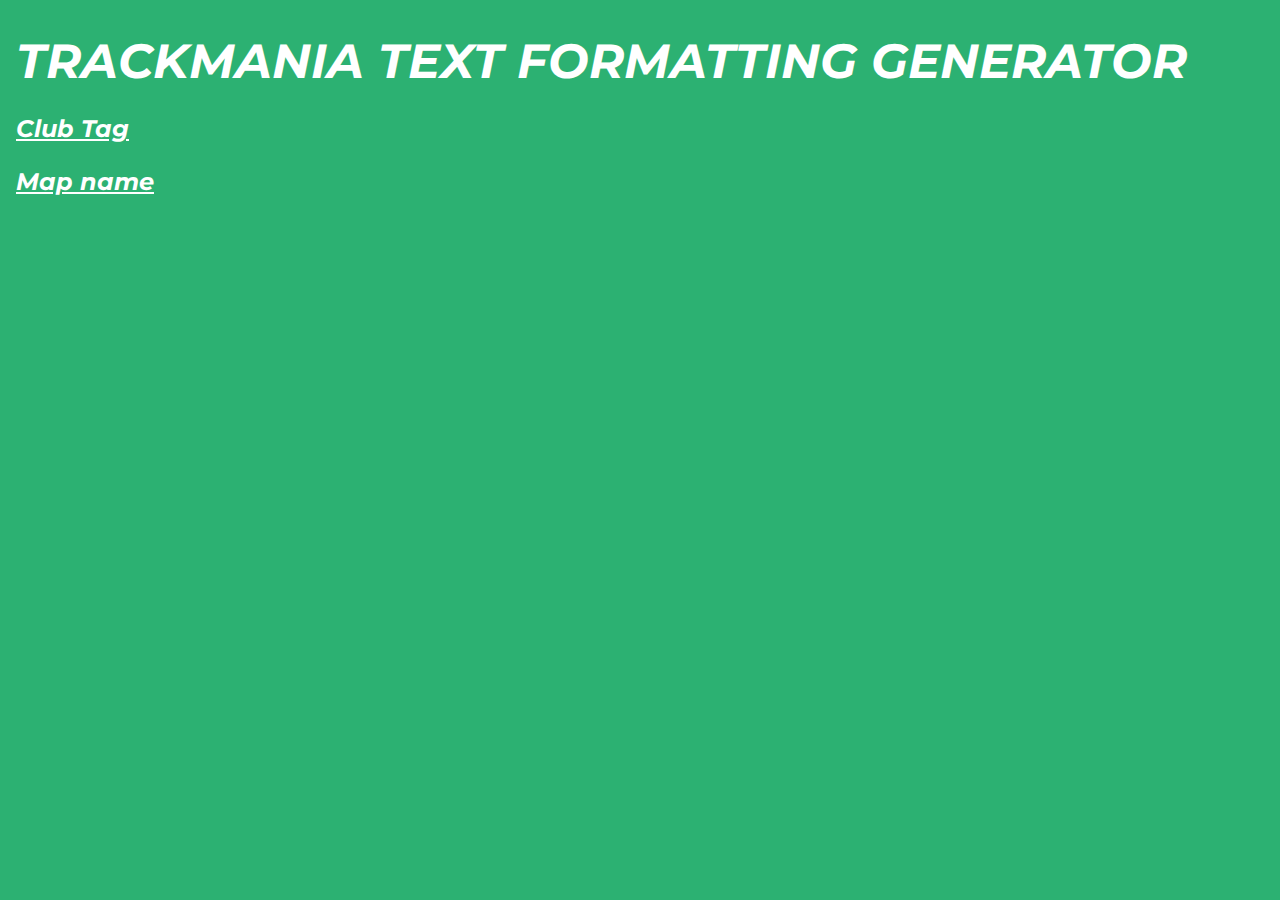
<file: index.html>
<!DOCTYPE html>
<html lang="en">
<head>
    <meta charset="UTF-8">
    <meta http-equiv="X-UA-Compatible" content="IE=edge">
    <meta name="viewport" content="width=device-width, initial-scale=1.0">

    <link rel="preconnect" href="https://fonts.googleapis.com">
    <link rel="preconnect" href="https://fonts.gstatic.com" crossorigin>
    <link href="https://fonts.googleapis.com/css2?family=Montserrat:ital,wght@0,700;0,900;1,700;1,900&display=swap" rel="stylesheet">
    
    <link rel="stylesheet" href="style.css">

    <link rel="icon" href="/favicon.ico" sizes="any"><!-- 32×32 -->
    <link rel="icon" href="/icon.svg" type="image/svg+xml">
    <link rel="apple-touch-icon" href="/apple-touch-icon.png"><!-- 180×180 -->
    <link rel="manifest" href="/manifest.webmanifest">

    <title>Trackmania Text Formatting Generator</title>
</head>
<body>
    <h1>Trackmania Text Formatting Generator</h1>
    <p><a href="club-tag.html">Club Tag</a></p>
    <p><a href="map-name.html">Map name</a></p>
</body>
</html>
</file>
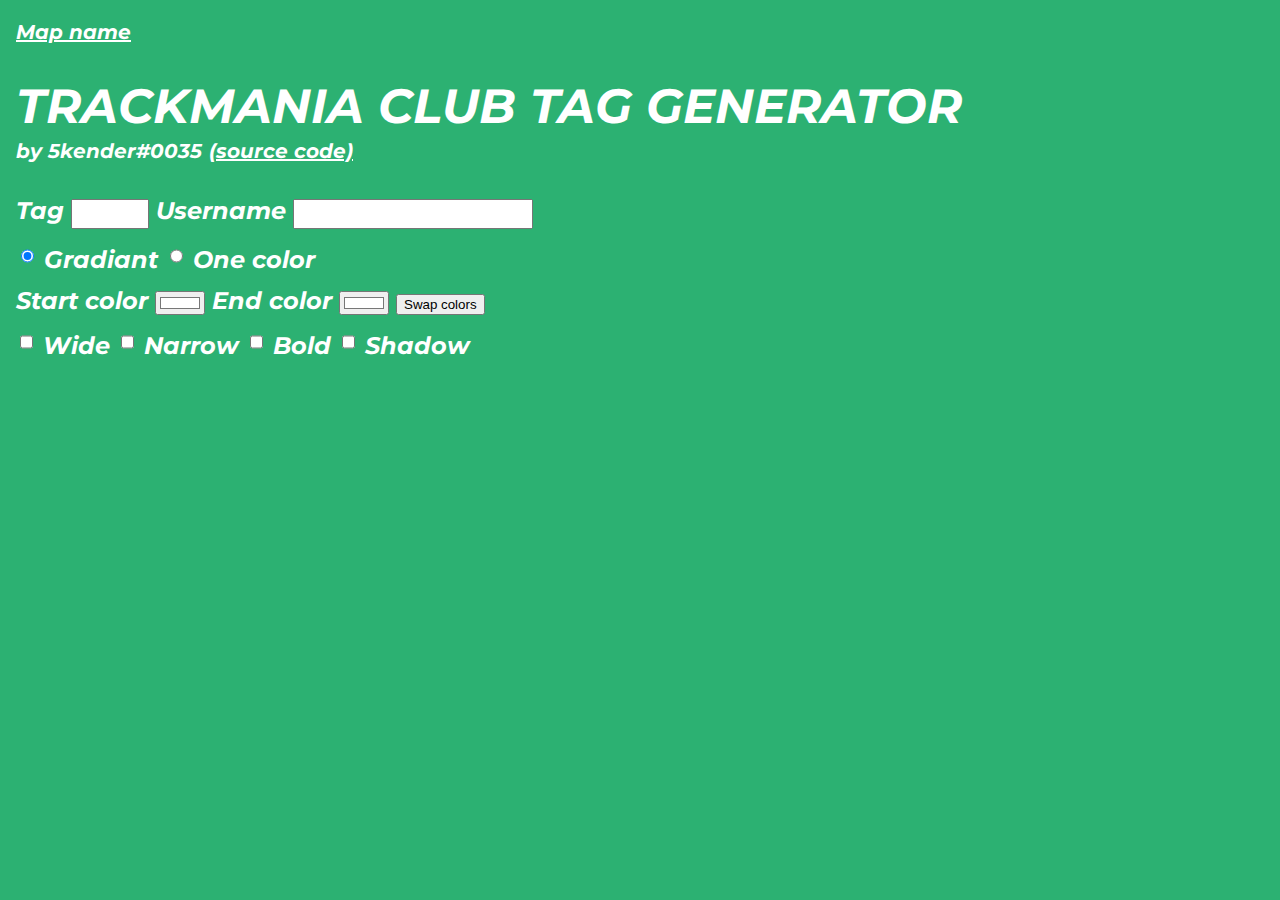
<file: club-tag.html>
<!DOCTYPE html>
<html lang="en">
<head>
    <meta charset="UTF-8">
    <meta http-equiv="X-UA-Compatible" content="IE=edge">
    <meta name="viewport" content="width=device-width, initial-scale=1.0">

    <link rel="preconnect" href="https://fonts.googleapis.com">
    <link rel="preconnect" href="https://fonts.gstatic.com" crossorigin>
    <link href="https://fonts.googleapis.com/css2?family=Montserrat:ital,wght@0,700;0,900;1,700;1,900&display=swap" rel="stylesheet">
    
    <link rel="stylesheet" href="style.css">

    <link rel="icon" href="/favicon.ico" sizes="any"><!-- 32×32 -->
    <link rel="icon" href="/icon.svg" type="image/svg+xml">
    <link rel="apple-touch-icon" href="/apple-touch-icon.png"><!-- 180×180 -->
    <link rel="manifest" href="/manifest.webmanifest">

    <title>Trackmania Club Tag Generator</title>
</head>
<body>
    <small><a href="map-name.html">Map name</a></small>

    <h1>Trackmania Club Tag Generator</h1>
    <small>by 5kender#0035</small>
    <small><a href="https://github.com/5kender/trackmania-tag-generator" target="_blank" rel="noopener">(source code)</a></small>

    <div class="text-inputs">
        <label for="tag">Tag</label>
        <input type="text" name="tag" id="tag" maxlength="5">

        <label for="username">Username</label>
        <input type="text" name="username" id="username">
    </div>

    
    <div class="color-inputs">
        <input type="radio" name="colorType" id="gradiant" checked>
        <label for="gradiant">Gradiant</label>

        <input type="radio" name="colorType" id="oneColor">
        <label for="oneColor">One color</label>
    </div>

    <div class="color-inputs" id="wrapperGradiant">
        <label for="colorStart">Start color</label>
        <input type="color" name="colorStart" id="colorStart" value="#ffffff">
        
        <label for="colorEnd">End color</label>
        <input type="color" name="colorEnd" id="colorEnd" value="#ffffff">

        <button id="swapColors">Swap colors</button>
    </div>

    <div class="color-inputs" id="wrapperOneColor">
        <label for="color1">Color</label>
        <input type="color" name="color1" id="color1" value="#ffffff">
    </div>

    <div class="style-inputs">
        <input type="checkbox" name="wide" id="wide">
        <label for="wide">Wide</label>

        <input type="checkbox" name="narrow" id="narrow">
        <label for="narrow">Narrow</label>

        <input type="checkbox" name="bold" id="bold">
        <label for="bold">Bold</label>

        <input type="checkbox" name="shadow" id="shadow">
        <label for="shadow">Shadow</label>
    </div>

    <p id="result"></p>
    <p id="code"></p>
    
    <button id="copyCode">Copy code</button>

    <script type="module" src="js/script.js"></script>
</body>
</html>
</file>
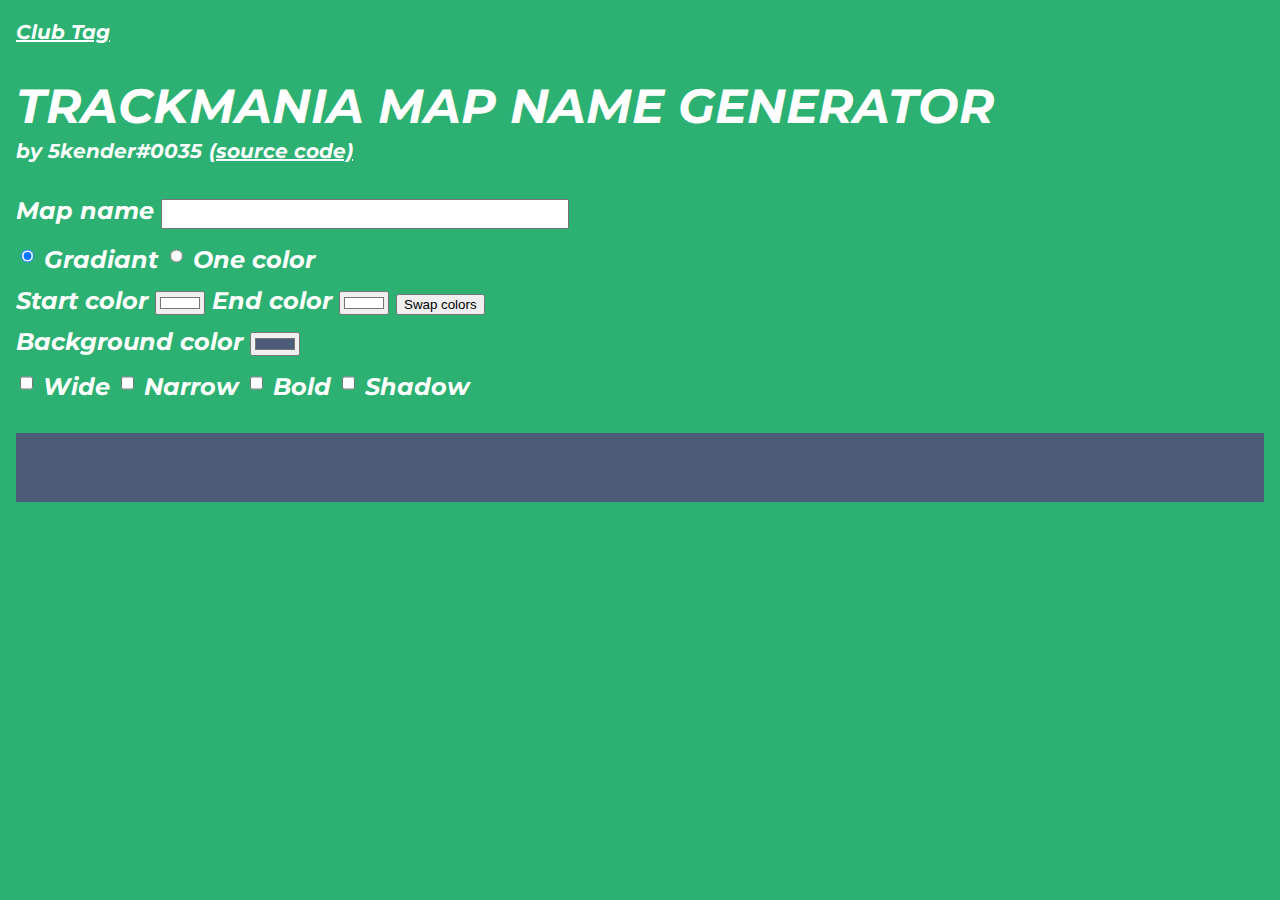
<file: map-name.html>
<!DOCTYPE html>
<html lang="en">
<head>
    <meta charset="UTF-8">
    <meta http-equiv="X-UA-Compatible" content="IE=edge">
    <meta name="viewport" content="width=device-width, initial-scale=1.0">

    <link rel="preconnect" href="https://fonts.googleapis.com">
    <link rel="preconnect" href="https://fonts.gstatic.com" crossorigin>
    <link href="https://fonts.googleapis.com/css2?family=Montserrat:ital,wght@0,700;0,900;1,700;1,900&display=swap" rel="stylesheet">
    
    <link rel="stylesheet" href="style.css">

    <link rel="icon" href="/favicon.ico" sizes="any"><!-- 32×32 -->
    <link rel="icon" href="/icon.svg" type="image/svg+xml">
    <link rel="apple-touch-icon" href="/apple-touch-icon.png"><!-- 180×180 -->
    <link rel="manifest" href="/manifest.webmanifest">

    <title>Trackmania Map Name Generator</title>
</head>
<body>
    <small><a href="club-tag.html">Club Tag</a></small>

    <h1>Trackmania Map Name Generator</h1>
    <small>by 5kender#0035</small>
    <small><a href="https://github.com/5kender/trackmania-tag-generator" target="_blank" rel="noopener">(source code)</a></small>

    <div class="text-inputs">
        <label for="mapName">Map name</label>
        <input type="text" name="mapName" id="mapName">
    </div>

    
    <div class="color-inputs">
        <input type="radio" name="colorType" id="gradiant" checked>
        <label for="gradiant">Gradiant</label>

        <input type="radio" name="colorType" id="oneColor">
        <label for="oneColor">One color</label>
    </div>

    <div class="color-inputs" id="wrapperGradiant">
        <label for="colorStart">Start color</label>
        <input type="color" name="colorStart" id="colorStart" value="#ffffff">
        
        <label for="colorEnd">End color</label>
        <input type="color" name="colorEnd" id="colorEnd" value="#ffffff">

        <button id="swapColors">Swap colors</button>
    </div>

    <div class="color-inputs" id="wrapperOneColor">
        <label for="color1">Color</label>
        <input type="color" name="color1" id="color1" value="#ffffff">
    </div>

    <div class="color-inputs">
        <label for="bgColor">Background color</label>
        <input type="color" name="bgColor" id="bgColor" value="#4C5C78">
    </div>

    <div class="style-inputs">
        <input type="checkbox" name="wide" id="wide">
        <label for="wide">Wide</label>

        <input type="checkbox" name="narrow" id="narrow">
        <label for="narrow">Narrow</label>

        <input type="checkbox" name="bold" id="bold">
        <label for="bold">Bold</label>

        <input type="checkbox" name="shadow" id="shadow">
        <label for="shadow">Shadow</label>
    </div>

    <p id="result" class="result-map-name"></p>
    <p id="code"></p>
    
    <button id="copyCode">Copy code</button>

    <script type="module" src="js/script.js"></script>
</body>
</html>
</file>
<file: style.css>
body {
    margin: 16px;

    background-color: #2cb172;
    color: #fff;
    font-family: 'Montserrat', sans-serif;
    font-size: 24px;
    font-style: italic;
    font-weight: 700;
}

h1 {
    text-transform: uppercase;
    margin-bottom: 0;
}

input {
    height: 24px;
    font-size: 18px;
}

#tag {
    width: 70px;
}

#mapName {
    width: 400px;
}

#result {
    font-size: 32px;
}

.result-map-name {
    padding: 15px 20px;
    background-color: #4C5C78;
}

.text-inputs {
    margin-top: 32px;
}

.color-inputs, .style-inputs {
    margin-top: 12px;
}

#code {
    margin-bottom: 12px;
}

a {
    color: #fff;
}

/* Styles */

#result.narrow .result-tag {
    display: inline-block;
    font-size: 17px;
    transform: scaleY(2.0);
    transform-origin: 0 0%;
    vertical-align: top;
}

#result.wide .result-tag {
    display: inline-block;
    font-size: 48px;
    transform: scaleY(0.7);
    transform-origin: 0 0;
    margin-bottom: -50%;
    vertical-align: top;
}


#result.bold .result-tag {
    font-weight: 900;
}

#result.shadow .result-tag {
    text-shadow: 1.5px 1px 0px #000;
}

#result.shadow.narrow .result-tag {
    text-shadow: 1.5px 0.5px 0px #000;
}
</file>
